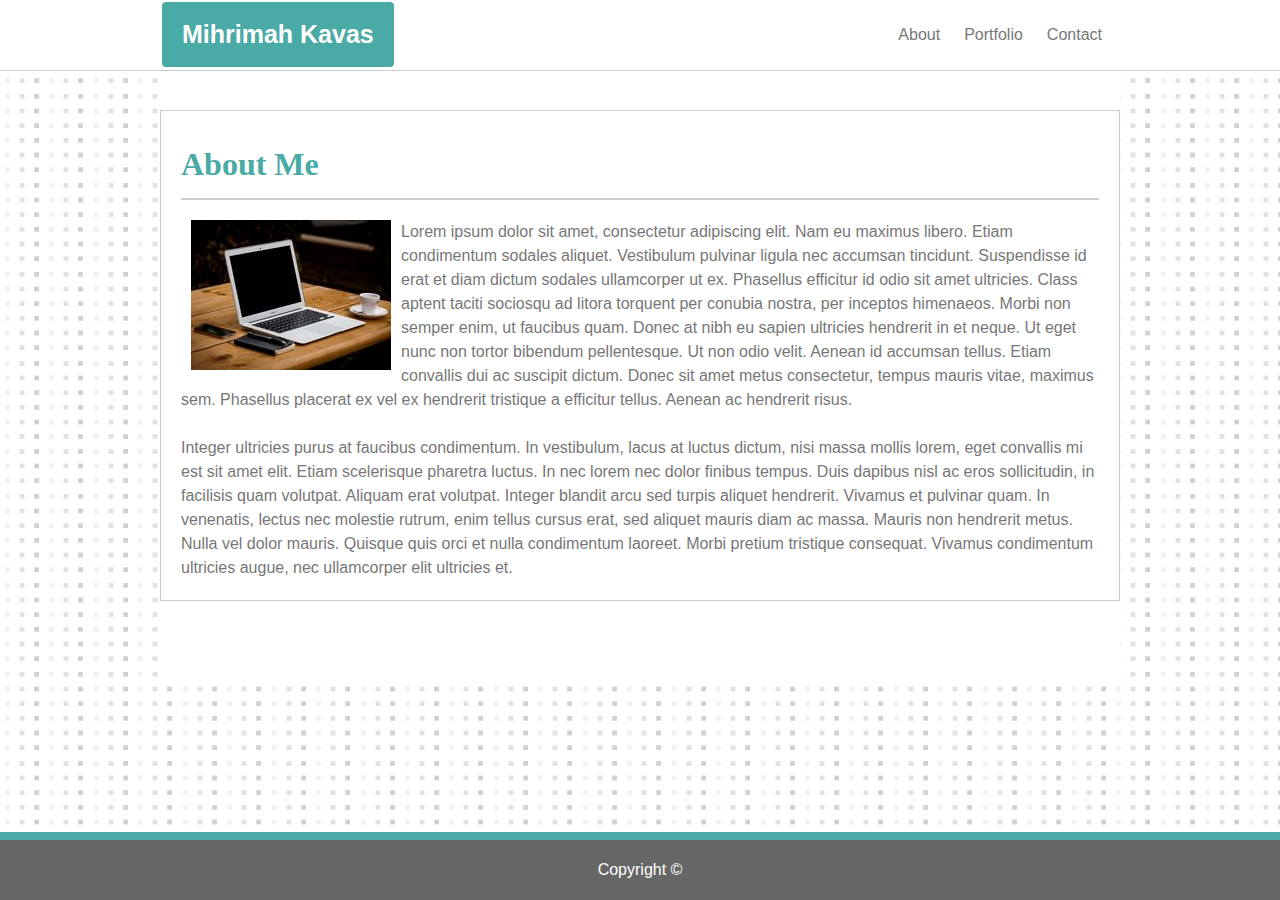
<file: index.html>
<!DOCTYPE html>
<html lang="en">
<head>
<title>Mihrimah Kavas</title>
<meta charset="utf-8" />
<meta http-equiv="X-UA-Compatible" content="IE=edge">
<meta name="viewport" content="width=device-width, initial-scale=1">
<link rel="stylesheet" type="text/css" media="screen" href="./assets/css/style.css" />
</head>
<body>
<div id="header_container">
    <div id="header">

            <div class="header">
                    <a href="#default" class="logo">Mihrimah Kavas</a>
                    <div class="header-right">
                        <a href="index.html">About</a>
                        <a href="portfolio.html">Portfolio</a> 
                        <a href="contact.html">Contact</a>
                    </div>
            </div>


    </div>
</div>

<div id="container">
    <div id="content">
        <h1>About Me</h1>
        <hr>
        <img src="assets/images/200x150.jpeg" align="left"  hspace="10" alt="bio foto"> Lorem ipsum dolor sit amet, consectetur adipiscing elit. Nam eu maximus libero. Etiam condimentum sodales aliquet. Vestibulum pulvinar ligula nec accumsan tincidunt. Suspendisse id erat et diam dictum sodales ullamcorper ut ex. Phasellus efficitur id odio sit amet ultricies. Class aptent taciti sociosqu ad litora torquent per conubia nostra, per inceptos himenaeos. Morbi non semper enim, ut faucibus quam. Donec at nibh eu sapien ultricies hendrerit in et neque. Ut eget nunc non tortor bibendum pellentesque. Ut non odio velit. Aenean id accumsan tellus. Etiam convallis dui ac suscipit dictum. Donec sit amet metus consectetur, tempus mauris vitae, maximus sem. Phasellus placerat ex vel ex hendrerit tristique a efficitur tellus. Aenean ac hendrerit risus.
        <br><br>
        Integer ultricies purus at faucibus condimentum. In vestibulum, lacus at luctus dictum, nisi massa mollis lorem, eget convallis mi est sit amet elit. Etiam scelerisque pharetra luctus. In nec lorem nec dolor finibus tempus. Duis dapibus nisl ac eros sollicitudin, in facilisis quam volutpat. Aliquam erat volutpat. Integer blandit arcu sed turpis aliquet hendrerit. Vivamus et pulvinar quam. In venenatis, lectus nec molestie rutrum, enim tellus cursus erat, sed aliquet mauris diam ac massa. Mauris non hendrerit metus. Nulla vel dolor mauris. Quisque quis orci et nulla condimentum laoreet. Morbi pretium tristique consequat. Vivamus condimentum ultricies augue, nec ullamcorper elit ultricies et.
    </div>
</div>

<div id="footer_container">
    <div id="footer">
        Copyright &copy;
    </div>
</div>
</body>
</html>
</file>
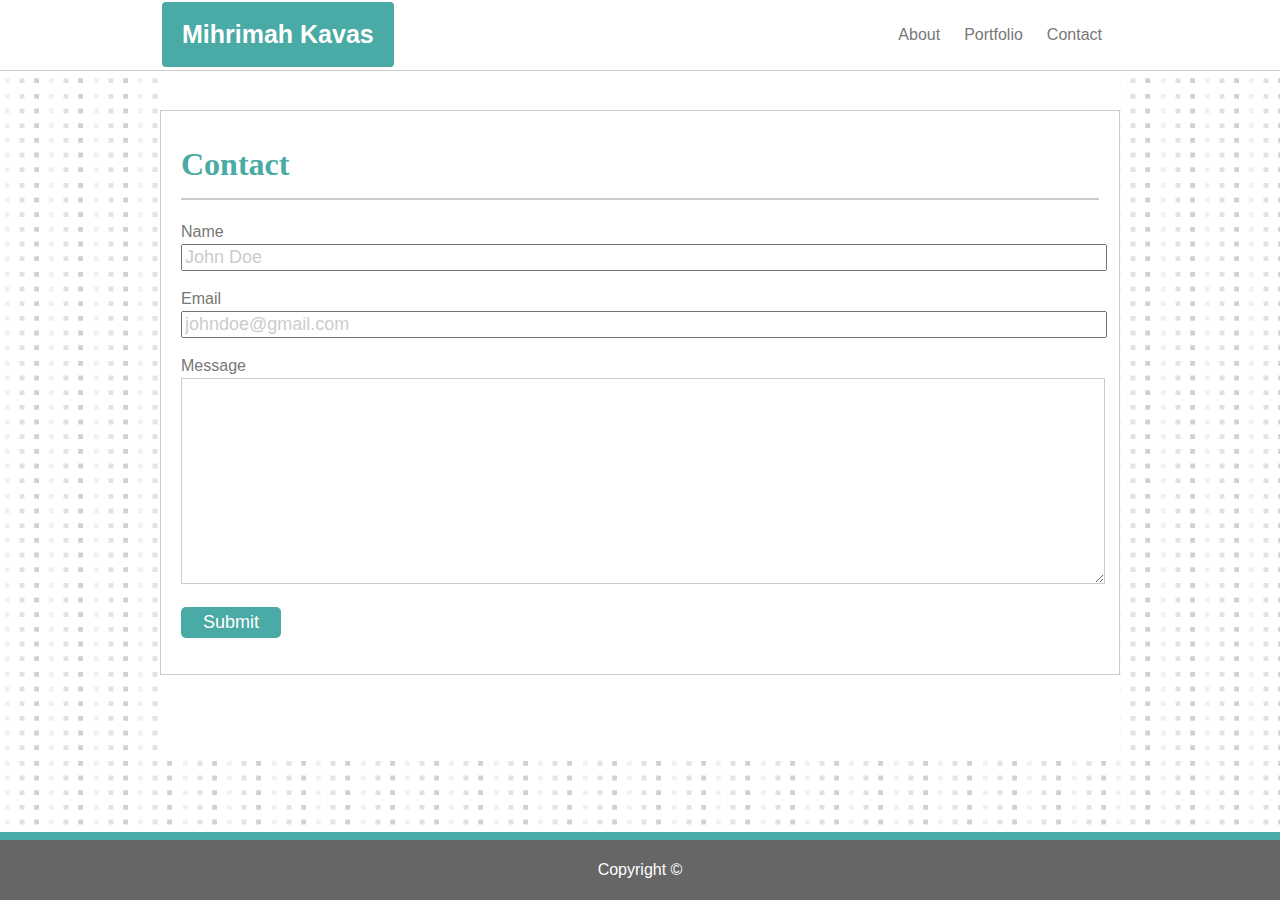
<file: contact.html>
<!DOCTYPE html>
<html>
<head>
<title>Mihrimah Kavas - Contact</title>
<meta charset="utf-8" />
<meta http-equiv="X-UA-Compatible" content="IE=edge">
<meta name="viewport" content="width=device-width, initial-scale=1">
<link rel="stylesheet" type="text/css" media="screen" href="./assets/css/style.css" />
</head>
<body>
<div id="header_container">
    <div id="header">

            <div class="header">
                    <a href="#default" class="logo">Mihrimah Kavas</a>
                    <div class="header-right">
                        <a href="index.html">About</a>
                        <a href="portfolio.html">Portfolio</a> 
                        <a href="contact.html">Contact</a>
                    </div>
            </div>


    </div>
</div>

<div id="container">
    <div id="content">
        <h1>Contact </h1>
        <hr>
        <form>
        <p>
        Name <br>
        <input type="text" class="form" value="John Doe">
        </p>
        <p>
        Email <br>
        <input type="email" class="form" value="johndoe@gmail.com">
        </p>
        <p>
         Message <br>
         <textarea name=message></textarea>   
        </p>
        <p><input type="submit" value="Submit" class="submit"></p>
        </form>
    </div>
</div>

<div id="footer_container">
    <div id="footer">
        Copyright &copy;
    </div>
</div>
</body>
</html>
</file>
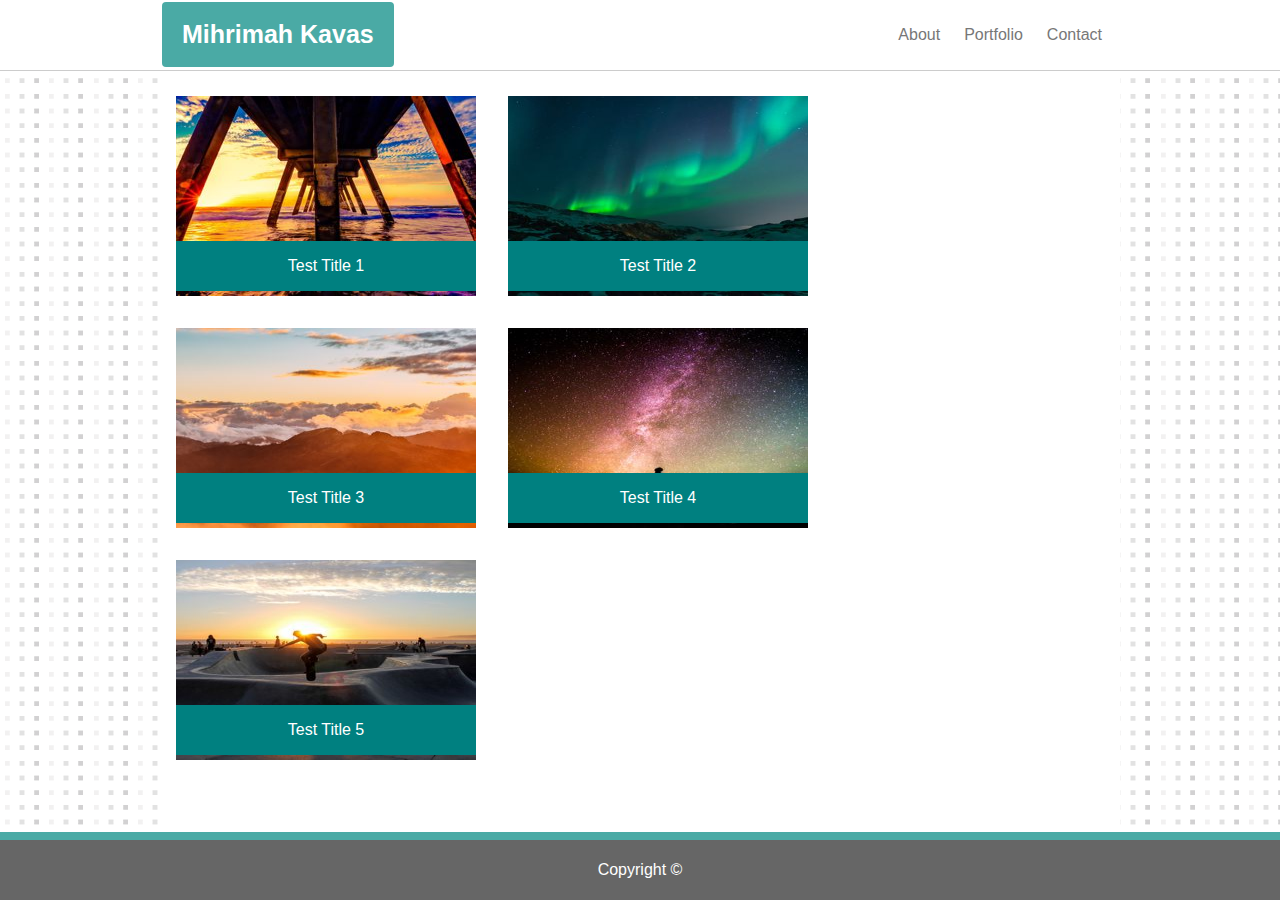
<file: portfolio.html>
<!DOCTYPE html>
<html>
<head>
<title>Mihrimah Kavas - Portfolio</title>
<meta charset="utf-8" />
<meta http-equiv="X-UA-Compatible" content="IE=edge">
<meta name="viewport" content="width=device-width, initial-scale=1">
<link rel="stylesheet" type="text/css" media="screen" href="./assets/css/style.css" />
</head>
<body>
<div id="header_container">
    <div id="header">

            <div class="header">
                    <a href="#default" class="logo">Mihrimah Kavas</a>
                    <div class="header-right">
                        <a href="index.html">About</a>
                        <a href="portfolio.html">Portfolio</a> 
                        <a href="contact.html">Contact</a>
                    </div>
            </div>


    </div>
</div>

<div id="container">
    

<div class="parent">
  <img src="./assets/images/port-1.jpg" width="300" height="200" alt="Title 1">
  <div class="child">
    Test Title 1
  </div>
</div>

<div class="parent">
    <img src="./assets/images/port-2.jpg" width="300" height="200" alt="Title 2">
  <div class="child">
    Test Title 2
  </div>
</div>

<div class="parent">
    <img src="./assets/images/port-3.jpg" width="300" height="200" alt="Title 3">
  <div class="child">
    Test Title 3
  </div>
</div>

<div class="parent">
    <img src="./assets/images/port-4.jpg" width="300" height="200" alt="Title 4">
  <div class="child">
    Test Title 4
  </div>
</div>

<div class="parent">
    <img src="./assets/images/port-5.jpg" width="300" height="200" alt="Title 5">
  <div class="child">
    Test Title 5
  </div>
</div>





</div>

<div id="footer_container">
    <div id="footer">
        Copyright &copy;
    </div>
</div>
</body>
</html>
</file>
<file: assets/css/style.css>
html, body {
    height: 100%;
    margin: 0;
    padding: 0;
    font-family: 'Arial', 'Helvetica Neue', Helvetica, sans-serif;
    color: #777777;
  }
body {
  background-image: url("../images/tiny-squares.png");
  background-repeat: repeat;
}

.header {
    width: 960px;
    overflow: hidden;
    background-color: #ffffff;
    padding: 2px;
  }
  
  .header a {
    float: left;
    color: #777777;
    text-align: center;
    padding: 12px;
    text-decoration: none;
    font-size: 18px; 
    line-height: 25px;
    border-radius: 4px;
    font-size: 16px;
  }
  
  .header a.logo {
    font-size: 25px;
    font-weight: bold;
    padding: 20px;
    background-color: #4aaaa5;
    color: white;
  }
  
  .header a:hover {
    background-color: #ddd;
    color: black;
  }
  
  .header-right {
    float: right;
    margin: 8px;
  }
  

#header_container { 
    height:70px; 
    left:0; 
    position:fixed; 
    width:100%; 
    top:0; 
    border-bottom: 1px solid #cccccc;
    background-color: white;
    z-index: 5;
}
#header{ 
    line-height:70px; 
    margin:0 auto; 
    width:960px; 
    text-align:center; 
}
 
 #footer_container { 
     background:#666; 
     border-top: 8px solid #4aaaa5; 
     bottom:0; 
     height:60px; 
     left:0; 
     position:fixed; 
     width:100%; 
     z-index: 5;
    }
#footer { 
    line-height:60px; 
    margin:0 auto; 
    width:960px; 
    text-align:center;
    color: white;

}


#container { 
    margin:0 auto; 
    overflow:auto; 
    padding:80px 0; 
    width:960px; 
    background-color: white;
    z-index: 1;
}

  #content {
      border: 1px solid #cccccc;
      padding: 20px;
      line-height: 24px;
      margin-top: 30px;
  }

  hr {
      border: 1px solid #cccccc;
      margin-bottom: 20px;
  }

  h1 {
      color: #4aaaa5;
      font-family: 'Georgia', Times, Times New Roman, serif;
  }

  input {
    width: 100%;
    font-size:18px;
    color: #cccccc;
  }

  textarea {
    width: 100%;
    font-size:18px;
    color: #cccccc;
    height: 200px;
    border:solid 1px #cccccc;
  }

  .submit {
    padding:5px 15px; 
    width: 100px;
    background:#4aaaa5; 
    color: white;
    border:0 none;
    cursor:pointer;
    -webkit-border-radius: 5px;
    border-radius: 5px; 
  }


    
.parent {
  width: 300px;
  height: 200px;
  margin: 1em;
  position: relative;
  float: left;
  z-index: 1;
}

.child {
  position: absolute;
  width: 300px;
  height: 50px;
  bottom: 5px;
  background: teal;
  color: white;
  text-align: center;
  line-height: 50px;
}
</file>
